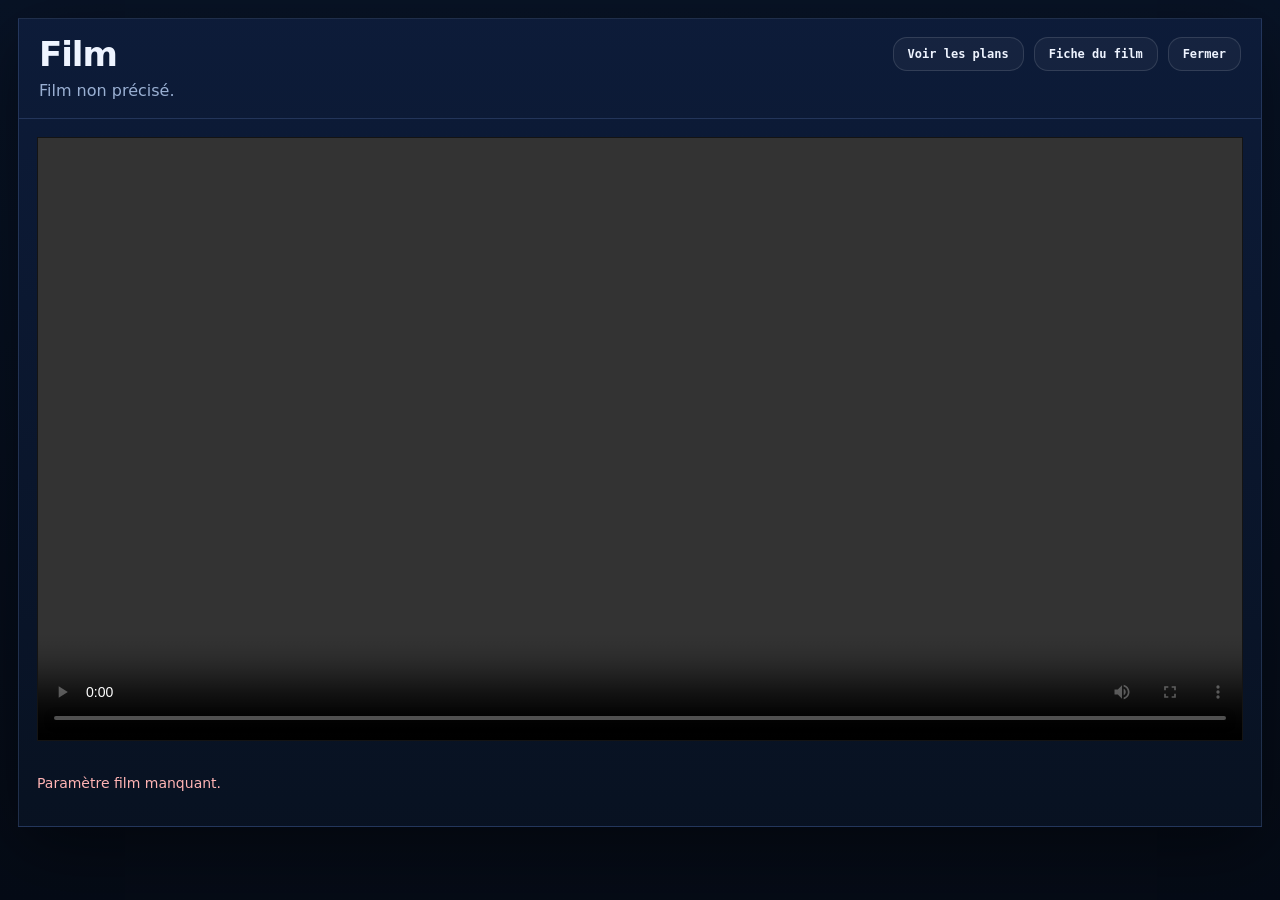
<file: film.html>
<!doctype html>
<html lang="fr">
<head>
<meta charset="utf-8">
<meta name="viewport" content="width=device-width,initial-scale=1">
<title>Lecteur film</title>
<style>
:root{--bg:#06101f;--bg2:#0d1c39;--fg:#eef4ff;--muted:#9ab0d3;--line:rgba(120,150,220,.22);--accent:#8eb1ff}
*{box-sizing:border-box}html,body{margin:0;padding:0;background:linear-gradient(180deg,#081326,#050b16);color:var(--fg);font-family:Inter,ui-sans-serif,system-ui,sans-serif}
body{min-height:100vh}
.wrap{max-width:1500px;margin:0 auto;padding:18px}
.shell{border:1px solid var(--line);background:linear-gradient(180deg,rgba(13,28,57,.98),rgba(8,18,34,.98));box-shadow:0 20px 70px rgba(0,0,0,.45)}
.head{display:flex;justify-content:space-between;gap:16px;align-items:flex-start;padding:18px 20px;border-bottom:1px solid var(--line)}
.head h1{margin:0;font-size:34px;line-height:1.05;letter-spacing:-.03em}.head p{margin:8px 0 0;color:var(--muted)}
.actions{display:flex;gap:10px;flex-wrap:wrap}.btn{appearance:none;border:1px solid rgba(255,255,255,.12);background:rgba(255,255,255,.04);color:var(--fg);padding:10px 14px;border-radius:14px;text-decoration:none;cursor:pointer;font:600 12px/1 ui-monospace,SFMono-Regular,Menlo,monospace}.btn:hover{border-color:var(--accent)}
.video{padding:18px}.video video{display:block;width:100%;max-height:72vh;background:#000;border:1px solid rgba(255,255,255,.08)}
.note{padding:0 18px 18px;color:var(--muted);font-size:14px;line-height:1.55}.err{color:#ffb4b4}.mono{font-family:ui-monospace,SFMono-Regular,Menlo,monospace}
</style>
</head>
<body>
<div class="wrap">
  <section class="shell">
    <header class="head">
      <div>
        <h1 id="titre">Film</h1>
        <p id="meta">Chargement…</p>
      </div>
      <div class="actions">
        <a class="btn" id="btn-plans" href="index.html">Voir les plans</a>
        <a class="btn" id="btn-fiche" href="fiches.html">Fiche du film</a>
        <button class="btn" id="btn-fermer" type="button">Fermer</button>
      </div>
    </header>
    <div class="video">
      <video id="video" controls playsinline preload="metadata"></video>
    </div>
    <p class="note" id="note">Lecteur du film source dans une fenêtre dédiée.</p>
  </section>
</div>
<script>
'use strict';
const params = new URLSearchParams(location.search);
const filmId = params.get('film') || '';
const API = 'http://127.0.0.1:8765';
const $ = s => document.querySelector(s);
function h(t){return String(t ?? '');}
function majLiens(id){
  $('#btn-plans').href = `index.html?film=${encodeURIComponent(id)}&vue=plans`;
  $('#btn-fiche').href = `fiches.html?film=${encodeURIComponent(id)}`;
}
function chargerFilm(){
  if(!filmId){
    $('#meta').textContent = 'Film non précisé.';
    $('#note').innerHTML = '<span class="err">Paramètre film manquant.</span>';
    return;
  }
  majLiens(filmId);
  const src = `${API}/film-video?film=${encodeURIComponent(filmId)}&stream=1`;
  const video = $('#video');
  video.src = src;
  fetch('films.json', {cache:'default'}).then(r => r.ok ? r.json() : {films:[]}).then(data => {
    const films = Array.isArray(data) ? data : (data.films || []);
    const film = films.find(f => (f && f.id) === filmId) || {};
    $('#titre').textContent = film.titre_original || film.titre || filmId;
    $('#meta').textContent = [film.titre && film.titre !== film.titre_original ? film.titre : '', film.date_sortie || film.annee || '', film.realisateur || ''].filter(Boolean).join(' · ') || filmId;
    const note = [];
    if (film.pitch) note.push(film.pitch);
    note.push('Source lue via le serveur local de contrôle.');
    $('#note').textContent = note.join(' ');
    video.setAttribute('aria-label', `Lecture du film ${$('#titre').textContent}`);
  }).catch(() => {
    $('#titre').textContent = filmId;
    $('#meta').textContent = filmId;
  });
  video.addEventListener('error', () => {
    $('#note').innerHTML = '<span class="err">Lecture vidéo impossible pour ce film dans le navigateur local. Si le format source n’est pas directement lisible, le serveur tente une conversion locale à la demande.</span>';
  });
}
$('#btn-fermer').onclick = () => window.close();
chargerFilm();
</script>
</body>
</html>
</file>
